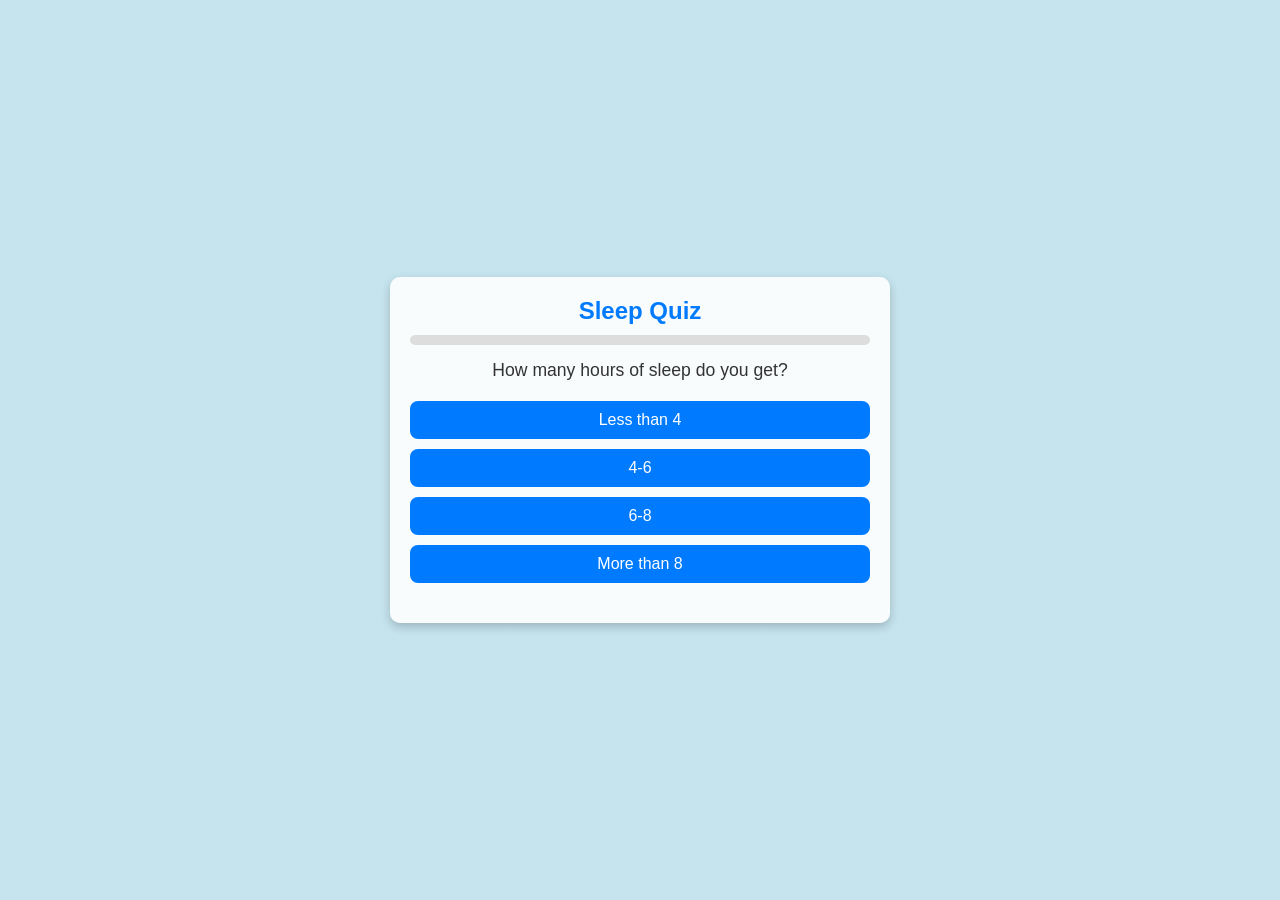
<file: Fitness-tracker/quiz.html>
<!DOCTYPE html>
<html lang="en">
<head>
    <meta charset="UTF-8">
    <meta name="viewport" content="width=device-width, initial-scale=1.0">
    <title>Sleep Quiz</title>
    <style>
        * {
            margin: 0;
            padding: 0;
            box-sizing: border-box;
            font-family: 'Arial', sans-serif;
        }

        body {
            display: flex;
            flex-direction: column;
            justify-content: center;
            align-items: center;
            min-height: 100vh;
            text-align: center;
            background: linear-gradient(rgba(173, 216, 230, 0.7), rgba(173, 216, 230, 0.7)), 
                        url('https://images.pexels.com/photos/3771069/pexels-photo-3771069.jpeg') 
                        no-repeat center center/cover;
            padding: 20px;
            animation: fadeInBg 1.5s ease-in-out;
        }

        @keyframes fadeInBg {
            from { opacity: 0; }
            to { opacity: 1; }
        }

        .quiz-container {
            background: rgba(255, 255, 255, 0.9);
            padding: 20px;
            border-radius: 10px;
            box-shadow: 0 4px 10px rgba(0, 0, 0, 0.2);
            max-width: 500px;
            width: 100%;
            opacity: 0;
            transform: translateY(-20px);
            animation: fadeInQuiz 1.5s ease-in-out forwards;
        }

        @keyframes fadeInQuiz {
            from { opacity: 0; transform: translateY(-20px); }
            to { opacity: 1; transform: translateY(0); }
        }

        h2 {
            color: #007bff;
            margin-bottom: 10px;
        }

        p {
            font-size: 1.1rem;
            color: #333;
            margin-bottom: 20px;
        }

        .options button {
            background-color: #007BFF;
            color: white;
            font-size: 1rem;
            padding: 10px;
            border: none;
            border-radius: 8px;
            cursor: pointer;
            transition: 0.3s;
            display: block;
            width: 100%;
            margin-bottom: 10px;
        }

        .options button:hover {
            background-color: #0056b3;
        }

        .progress {
            height: 10px;
            width: 100%;
            background: #ddd;
            border-radius: 5px;
            margin-bottom: 15px;
            overflow: hidden;
        }

        .progress-bar {
            height: 100%;
            width: 0%;
            background: #007bff;
            transition: width 0.5s ease-in-out;
        }

        .summary {
            display: none;
            font-size: 1rem;
            margin-top: 20px;
            text-align: left;
        }

        .result {
            font-size: 1.3rem;
            font-weight: bold;
            margin-top: 20px;
            color: #007bff;
        }
        .rst{
          background-color: #007BFF;
            color: white;
            font-size: 1.2rem;
            padding: 12px 25px;
            border: none;
            border-radius: 8px;
            cursor: pointer;
            transition: 0.3s;
        }
    </style>
</head>
<body>

    <div class="quiz-container">
        <h2>Sleep Quiz</h2>
        <div class="progress">
            <div class="progress-bar"></div>
        </div>
        <p id="question">Loading...</p>
        <div class="options">
            <button onclick="selectAnswer(0)">Option 1</button>
            <button onclick="selectAnswer(1)">Option 2</button>
            <button onclick="selectAnswer(2)">Option 3</button>
            <button onclick="selectAnswer(3)">Option 4</button>
        </div>
        <div class="summary" id="summary"></div>
        <p class="result" id="result"></p>
    </div>

    <script>
        const quizData = [
            { question: "How many hours of sleep do you get?", options: ["Less than 4", "4-6", "6-8", "More than 8"], score: [1, 2, 3, 4] },
            { question: "Do you wake up feeling rested?", options: ["Never", "Rarely", "Sometimes", "Always"], score: [1, 2, 3, 4] },
            { question: "How often do you wake up at night?", options: ["Always", "Often", "Sometimes", "Rarely"], score: [1, 2, 3, 4] },
            { question: "Do you take naps during the day?", options: ["Never", "Rarely", "Sometimes", "Often"], score: [1, 2, 3, 4] },
            { question: "How quickly do you fall asleep?", options: ["Less than 5 min", "5-15 min", "15-30 min", "More than 30 min"], score: [4, 3, 2, 1] },
            { question: "Do you use electronics before bed?", options: ["Always", "Often", "Sometimes", "Rarely"], score: [1, 2, 3, 4] },
            { question: "Do you feel tired in the morning?", options: ["Always", "Often", "Sometimes", "Rarely"], score: [1, 2, 3, 4] },
            { question: "Do you snore while sleeping?", options: ["Never", "Rarely", "Sometimes", "Often"], score: [4, 3, 2, 1] },
            { question: "Do you have a consistent sleep schedule?", options: ["Never", "Rarely", "Sometimes", "Always"], score: [1, 2, 3, 4] },
            { question: "Do you drink caffeine before bed?", options: ["Always", "Often", "Sometimes", "Rarely"], score: [1, 2, 3, 4] },
            { question: "Do you exercise regularly?", options: ["Never", "Rarely", "Sometimes", "Often"], score: [1, 2, 3, 4] },
            { question: "Do you eat heavy meals before bed?", options: ["Always", "Often", "Sometimes", "Rarely"], score: [1, 2, 3, 4] },
            { question: "Do you meditate or relax before sleep?", options: ["Never", "Rarely", "Sometimes", "Often"], score: [1, 2, 3, 4] },
            { question: "Do you experience nightmares?", options: ["Never", "Rarely", "Sometimes", "Often"], score: [4, 3, 2, 1] },
            { question: "Do you wake up at the same time daily?", options: ["Never", "Rarely", "Sometimes", "Always"], score: [1, 2, 3, 4] }
        ];

        let currentQuestion = 0;
        let totalScore = 0;
        let answers = [];

        function loadQuestion() {
            if (currentQuestion < quizData.length) {
                document.getElementById("question").innerText = quizData[currentQuestion].question;
                document.querySelectorAll(".options button").forEach((button, index) => {
                    button.innerText = quizData[currentQuestion].options[index];
                });
                document.querySelector(".progress-bar").style.width = `${(currentQuestion / quizData.length) * 100}%`;
            } else {
                showSummary();
            }
        }

        function selectAnswer(index) {
            totalScore += quizData[currentQuestion].score[index];
            answers.push({ question: quizData[currentQuestion].question, answer: quizData[currentQuestion].options[index] });
            currentQuestion++;
            loadQuestion();
        }

        function showSummary() {
            document.querySelector(".quiz-container").innerHTML = `<h2>Quiz Summary</h2>
                ${answers.map(a => `<p><b>${a.question}</b><br>Your Answer: ${a.answer}</p>`).join("")}
                <p class="result">${getSleepScoreMessage(totalScore)}</p>
                <button onclick="location.reload()" class="rst">Restart Quiz</button>`;
        }

        function getSleepScoreMessage(score) {
            return score <= 20 ? "Poor sleep habits! 💤" : score <= 35 ? "Average sleep. Improve a bit! 😴" : "Great sleep routine! 🌙";
        }

        loadQuestion();
    </script>

</body>
</html>
</file>
